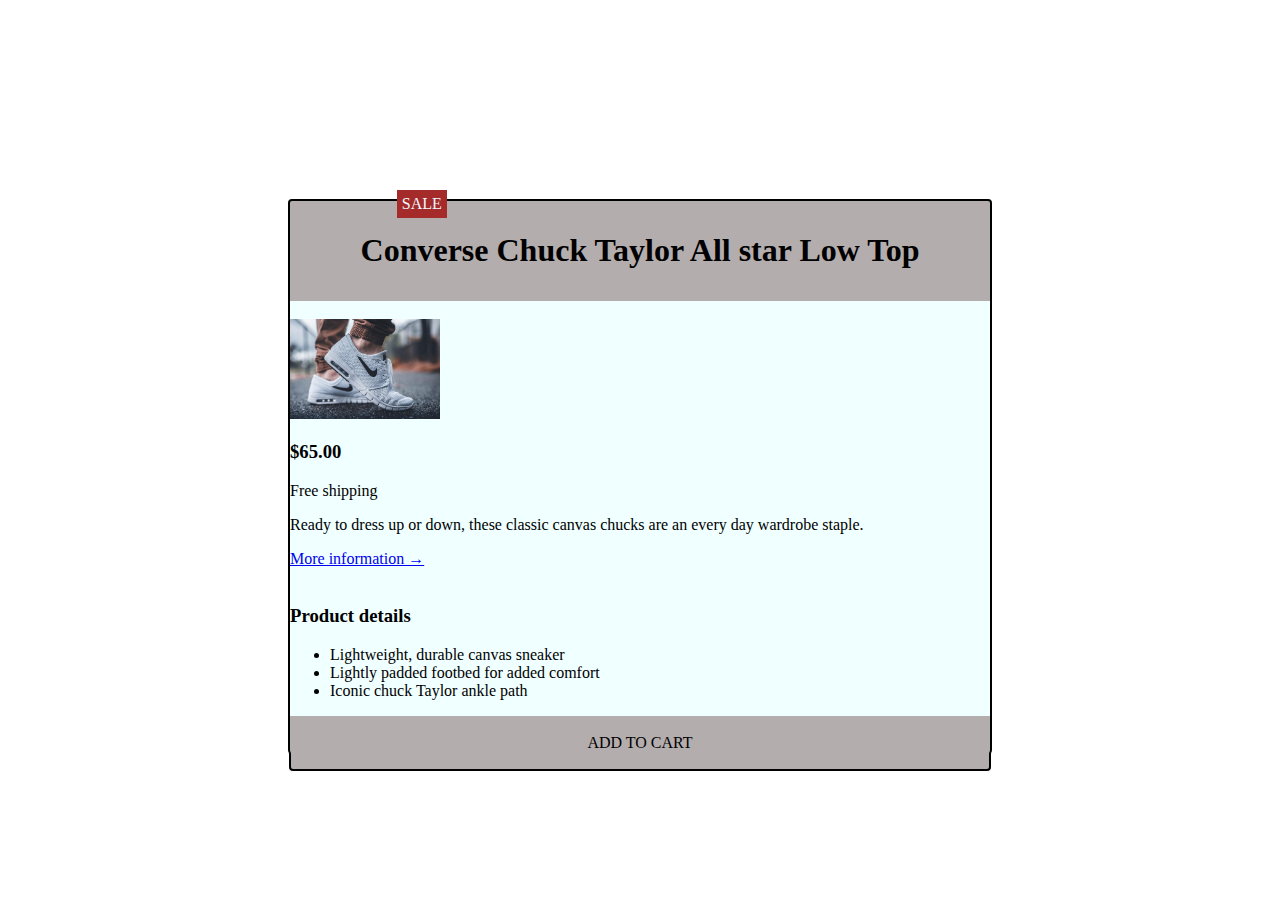
<file: Day 3/index.html>
<!DOCTYPE html>
<html lang="en">
  <head>
    <meta charset="UTF-8" />
    <meta name="viewport" content="width=device-width, initial-scale=1.0" />
    <title>Shoes</title>
    <link rel="stylesheet" href="style.css" />
  </head>
  <body>
    <div class="box">
      <header><h1>Converse Chuck Taylor All star Low Top</h1></header>
      <br />
      <img src="nike-shoes-.jpg" alt="shoe image " width="150" />
      <h3>$65.00</h3>
      <p>Free shipping</p>
      <p>
        Ready to dress up or down, these classic canvas chucks are an every day
        wardrobe staple.
      </p>
      <a
        href="https://www.google.com/search?q=shoes&sca_esv=4c70879d0547db4a&hl=en&udm=2&sxsrf=AE3TifMlrb-w514JtG8jdC8HKAbMiPCmKg:1754539486687&source=lnt&tbs=sur:cl&sa=X&ved=2ahUKEwjJuuT26PeOAxW-R2wGHZfSGFsQpwV6BAgCEB0&biw=1920&bih=945&dpr=1#vhid=fOYSDtE2wV1_gM&vssid=mosaic"
        class="href"
        >More information &rarr;</a
      ><br /><br />
      <div class="colorbox">
        <div class="color red"></div>
        <div class="color green"></div>
        <div class="color blue"></div>
        <div class="color white"></div>
        <div class="color orange"></div>
        <div class="color beige"></div>
      </div>
      <h3>Product details</h3>
      <ul>
        <li>Lightweight, durable canvas sneaker</li>
        <li>Lightly padded footbed for added comfort</li>
        <li>Iconic chuck Taylor ankle path</li>
      </ul>
      <footer>ADD TO CART</footer>
    </div>
  </body>
</html>
</file>
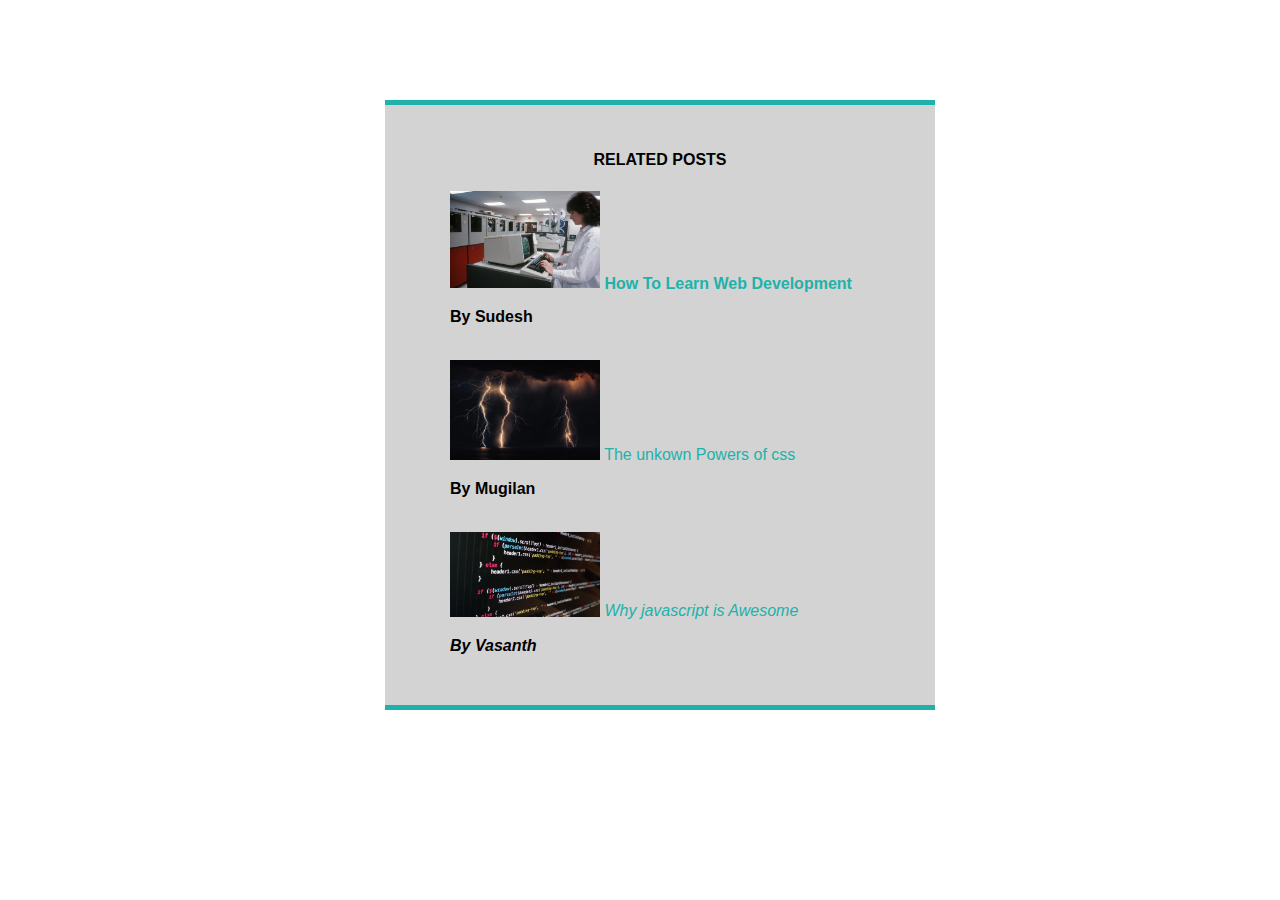
<file: Day 4/Task 1/index.html>
<!DOCTYPE html>
<html lang="en">
  <head>
    <meta charset="UTF-8" />
    <meta name="viewport" content="width=device-width, initial-scale=1.0" />
    <title>Document</title>
  </head>
  <link rel="stylesheet" href="style.css" />
  <body>
    <div class="box">
      <header><h4>RELATED POSTS</h4></header>
      <ul>
        <img src="working.jpg" alt="Working image" width="150" />
        <strong>How To Learn Web Development</strong>
        <p><strong>By Sudesh</strong></p>
        <br />
        <img src="thunder.jpeg" alt="Thunder image" width="150" />
        The unkown Powers of css
        <p><strong>By Mugilan</strong></p>
        <br />
        <img src="javascript-on-screen-.jpg" alt="Java Image" width="150" />
        <em>Why javascript is Awesome</em>
        <p>
          <strong><em>By Vasanth</em></strong>
        </p>
      </ul>
      <br />
    </div>
    <button>Live❤️</button>
  </body>
</html>
</file>
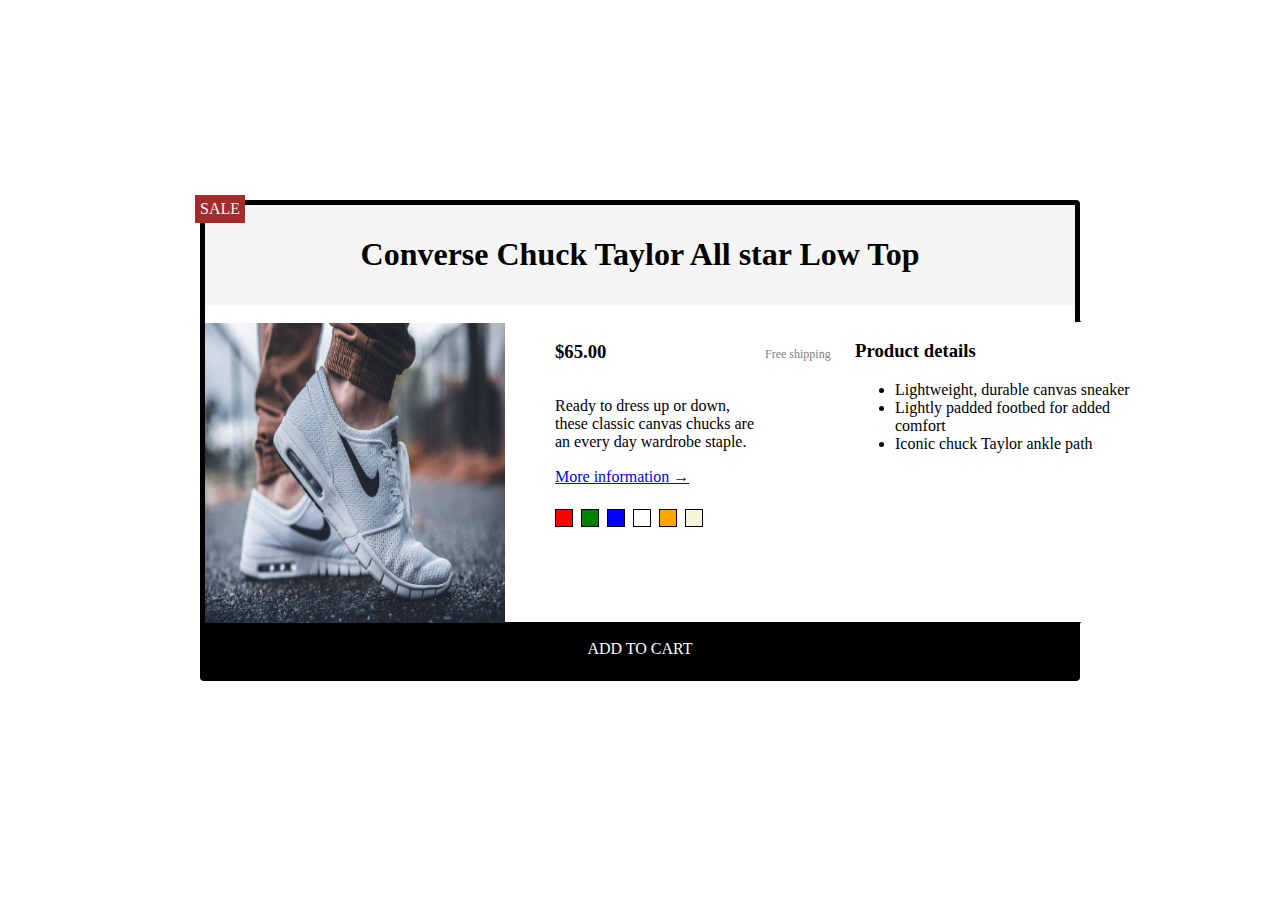
<file: Day 4/Task 2/index.html>
<!DOCTYPE html>
<html lang="en">
  <head>
    <meta charset="UTF-8" />
    <meta name="viewport" content="width=device-width, initial-scale=1.0" />
    <title>Shoes</title>
    <link rel="stylesheet" href="style.css" />
  </head>
  <body>
    <div class="box">
      <header><h1>Converse Chuck Taylor All star Low Top</h1></header>
      <br />
      <img src="nike-shoes-.jpg" alt="shoe image " width="300" height="300" />
      <div class="container">
        <h3>$65.00</h3>
        <span class="freeshipping">Free shipping</span>
        <p>
          Ready to dress up or down, these classic canvas chucks are an every
          day wardrobe staple.
        </p>
         <br>
         <br>
        <a
          href="https://www.google.com/search?q=shoes&sca_esv=4c70879d0547db4a&hl=en&udm=2&sxsrf=AE3TifMlrb-w514JtG8jdC8HKAbMiPCmKg:1754539486687&source=lnt&tbs=sur:cl&sa=X&ved=2ahUKEwjJuuT26PeOAxW-R2wGHZfSGFsQpwV6BAgCEB0&biw=1920&bih=945&dpr=1#vhid=fOYSDtE2wV1_gM&vssid=mosaic"
          class="href"
          >More information &rarr;</a
        ><br /><br />
        <div class="colorbox">
          <div class="color red"></div>
          <div class="color green"></div>
          <div class="color blue"></div>
          <div class="color white"></div>
          <div class="color orange"></div>
          <div class="color beige"></div>
        </div>
        <aside>
        <h3>Product details</h3>
        <ul>
          <li>Lightweight, durable canvas sneaker</li>
          <li>Lightly padded footbed for added comfort</li>
          <li>Iconic chuck Taylor ankle path</li>
        </ul>
      </div>
      </aside>
      <footer>ADD TO CART</footer>
    </div>
  </body>
</html>
</file>
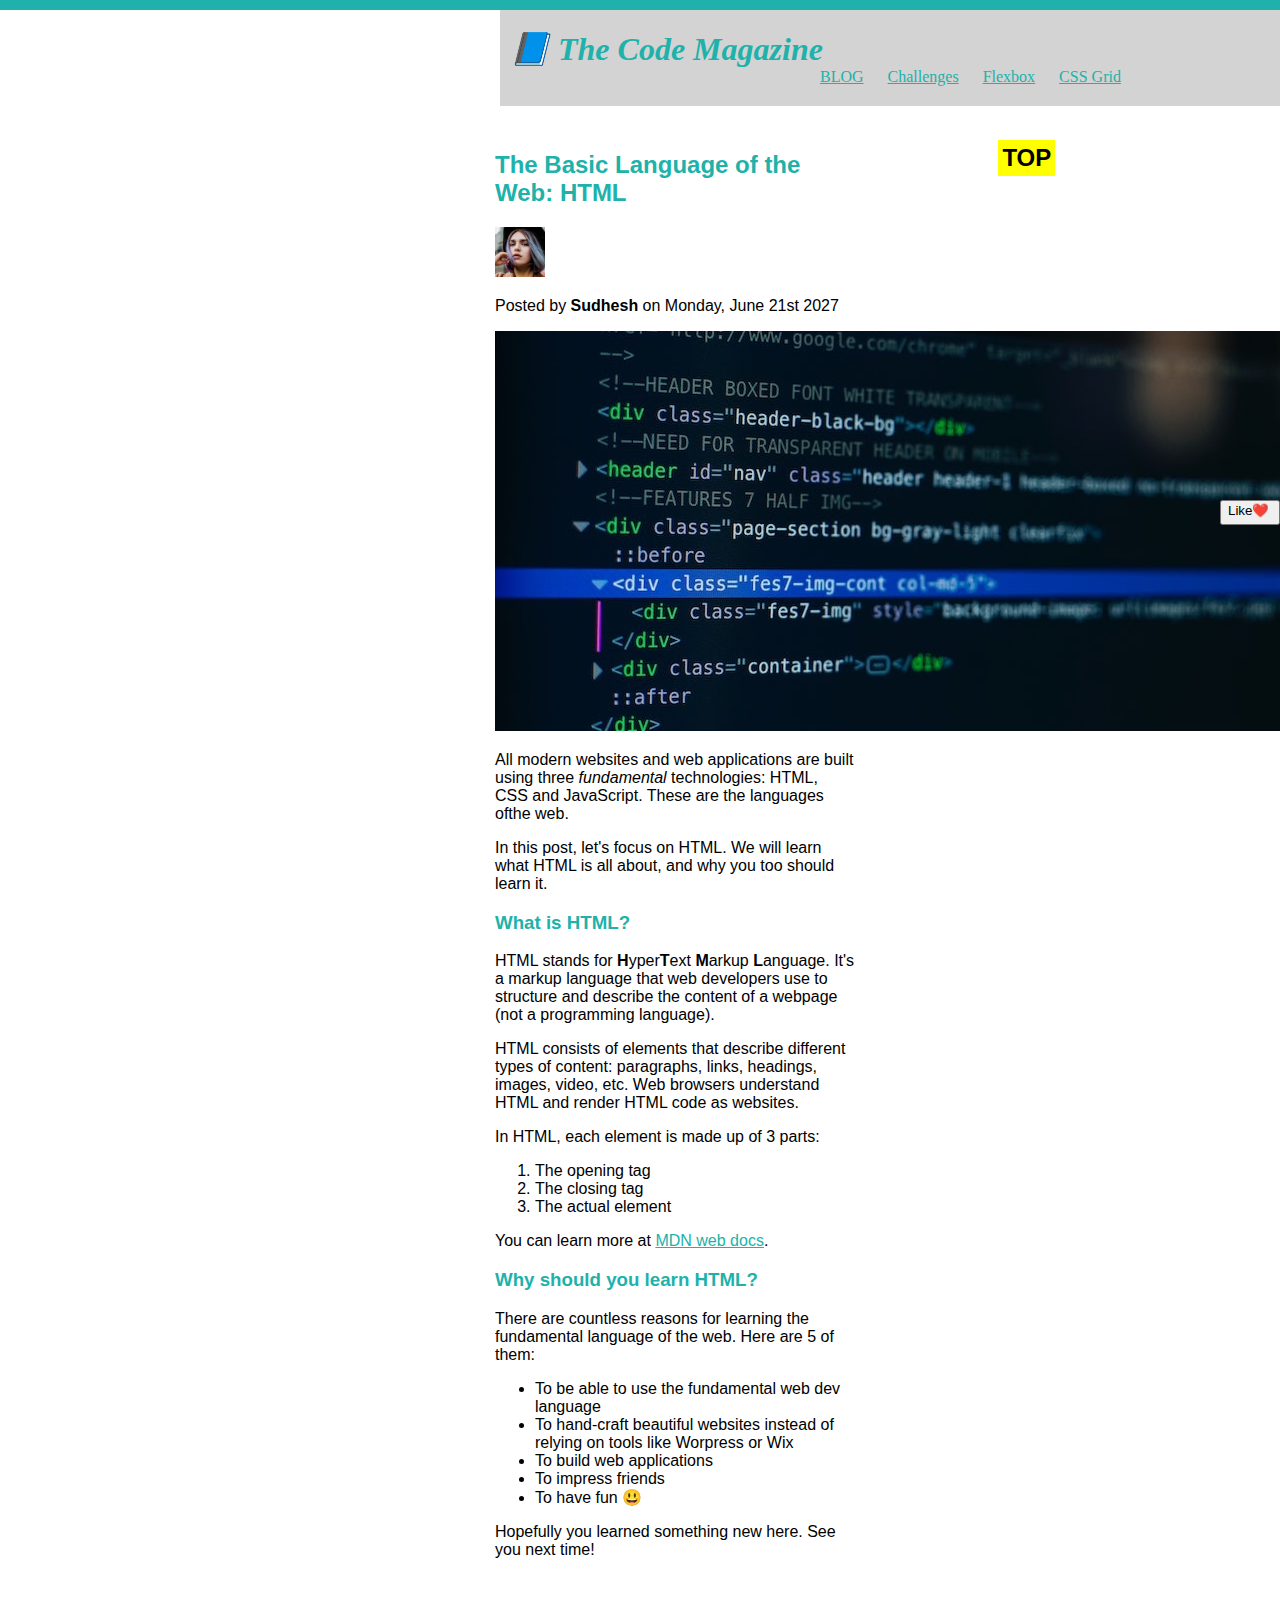
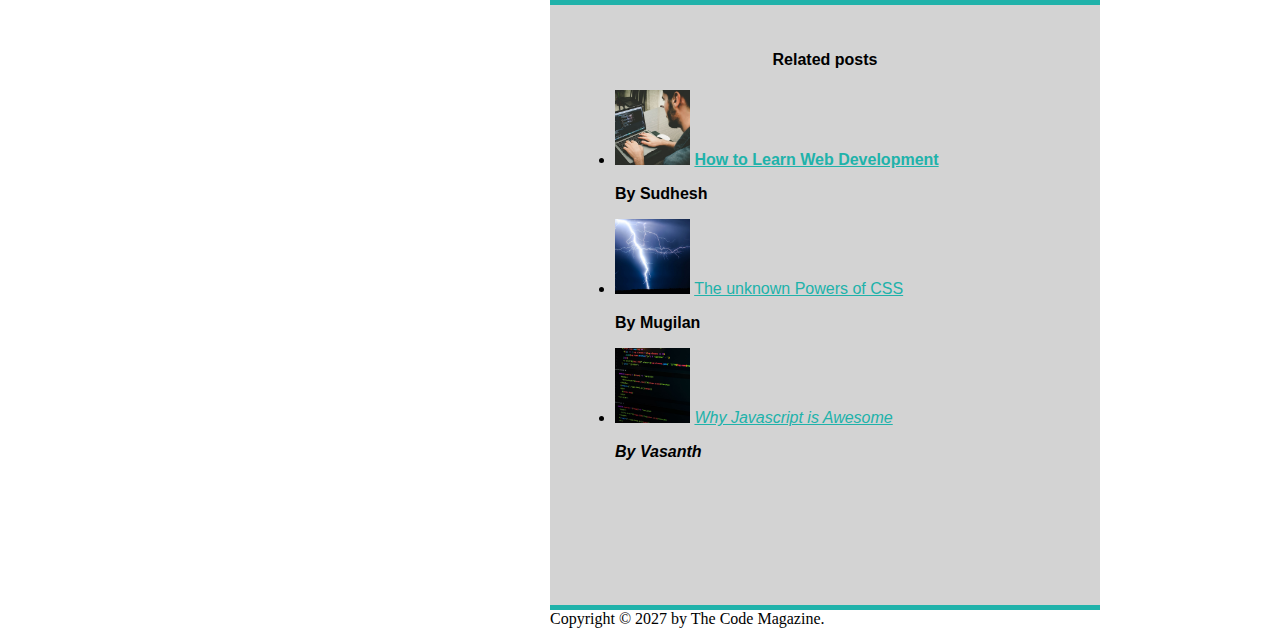
<file: Day 5/Challenge 1/index.html>
<!DOCTYPE html>
<html lang="en">
  <head>
    <meta charset="UTF-8" />
    <title>The Basic Language of the Web: HTML</title>
  </head>
  <link rel="stylesheet" href="style.css" />
  <body>
        <div class="container"> 
            <header class="header">
      <h1><em>📘 The Code Magazine</em></h1>
      <nav>
        <a href="index.html">BLOG</a>
        <a href="#">Challenges</a>
        <a href="#">Flexbox</a>
        <a href="#">CSS Grid</a>
      </nav>
      </div>
    </header>
      <article>
        <header>
          <h2>The Basic Language of the Web: HTML</h2>
          <img
            src="laura-jones.jpg"
            alt="Headshot of John"
            width="50"
            height="50"
          />
          <p>Posted by <strong>Sudhesh</strong> on Monday, June 21st 2027</p>

          <img
            src="post-img.jpg"
            alt="HTML code on a screen"
            width="1000"
            height="400"
          />
        </header>
        <p>
          All modern websites and web applications are built using three
          <em>fundamental</em> technologies: HTML, CSS and JavaScript. These are
          the languages ofthe web.
        </p>
        <p>
          In this post, let's focus on HTML. We will learn what HTML is all
          about, and why you too should learn it.
        </p>

        <h3>What is HTML?</h3>

        <p>
          HTML stands for <strong>H</strong>yper<strong>T</strong>ext
          <strong>M</strong>arkup <strong>L</strong>anguage. It's a markup
          language that web developers use to structure and describe the content
          of a webpage (not a programming language).
        </p>
        <p>
          HTML consists of elements that describe different types of content:
          paragraphs, links, headings, images, video, etc. Web browsers
          understand HTML and render HTML code as websites.
        </p>
        <p>In HTML, each element is made up of 3 parts:</p>
        <ol>
          <li>The opening tag</li>
          <li>The closing tag</li>
          <li>The actual element</li>
        </ol>

        <p>
          You can learn more at
          <a
            href="https://developer.mozilla.org/en-US/docs/Web/HTML"
            target="_blank"
            >MDN web docs</a
          >.
        </p>

        <h3>Why should you learn HTML?</h3>
        <p>
          There are countless reasons for learning the fundamental language of
          the web. Here are 5 of them:
        </p>

        <ul>
          <li>To be able to use the fundamental web dev language</li>
          <li>
            To hand-craft beautiful websites instead of relying on tools like
            Worpress or Wix
          </li>
          <li>To build web applications</li>
          <li>To impress friends</li>
          <li>To have fun 😃</li>
        </ul>

        <p>Hopefully you learned something new here. See you next time!</p>
      </article>

      <aside>
        <h4>Related posts</h4>

        <ul>
          <li>
            <img
              src="related-1.jpg"
              alt="Person Programming"
              width="75"
              height="75"
            />
            <a href="#"><strong>How to Learn Web Development</strong></a>
            <p><strong>By Sudhesh</strong></p>
          </li>
          <li>
            <img
              src="related-2.jpg"
              alt="Lightning"
              width="75"
              height="75"
            />
            <a href="#">The unknown Powers of CSS</a>
            <p><strong>By Mugilan</p></strong>
          </li>
          <li>
            <img
              src="related-3.jpg"
              alt="Javascript code on a Screen"
              width="75"
              height="75"
            />
            <a href="#"><em>Why Javascript is Awesome</em></a>
            <p><strong><em>By Vasanth</em></strong></p>
          </li>
        </ul>
      </aside>
      <footer>Copyright &copy; 2027 by The Code Magazine.</footer>
      <button >Like❤️</button>
  </body>
  
</html>
</file>
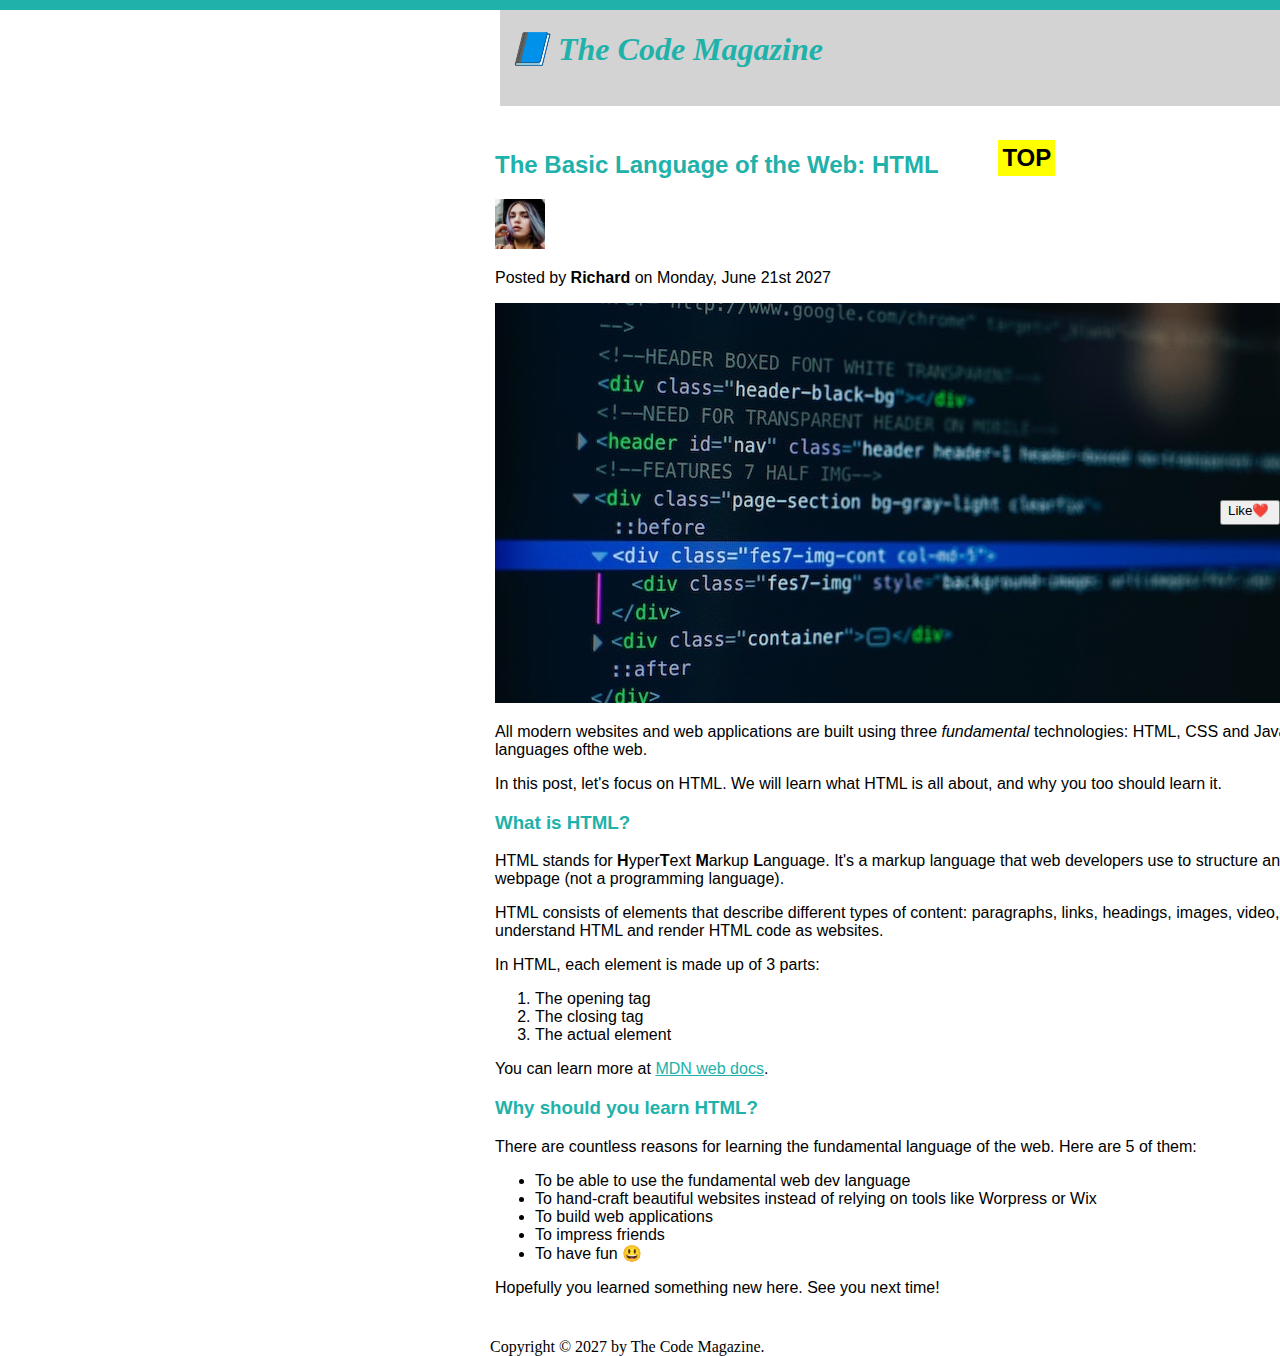
<file: Day 5/Challenge 2/index.html>
<!DOCTYPE html>
<html lang="en">
  <head>
    <meta charset="UTF-8" />
    <title>The Basic Language of the Web: HTML</title>
  </head>
  <link rel="stylesheet" href="style.css" />
  <body>
        <div class="container"> 
            <header class="header">
      <h1><em>📘 The Code Magazine</em></h1>
      <nav>
        <a href="index.html">BLOG</a>
        <a href="#">Challenges</a>
        <a href="#">Flexbox</a>
        <a href="#">CSS Grid</a>
      </nav>
      </div>
    </header>
      <article>
        <header>
          <h2>The Basic Language of the Web: HTML</h2>
          <img
            src="laura-jones.jpg"
            alt="Headshot of John"
            width="50"
            height="50"
          />
          <p>Posted by <strong>Richard</strong> on Monday, June 21st 2027</p>

          <img
            src="post-img.jpg"
            alt="HTML code on a screen"
            width="1000"
            height="400"
          />
        </header>
        <p>
          All modern websites and web applications are built using three
          <em>fundamental</em> technologies: HTML, CSS and JavaScript. These are
          the languages ofthe web.
        </p>
        <p>
          In this post, let's focus on HTML. We will learn what HTML is all
          about, and why you too should learn it.
        </p>

        <h3>What is HTML?</h3>

        <p>
          HTML stands for <strong>H</strong>yper<strong>T</strong>ext
          <strong>M</strong>arkup <strong>L</strong>anguage. It's a markup
          language that web developers use to structure and describe the content
          of a webpage (not a programming language).
        </p>
        <p>
          HTML consists of elements that describe different types of content:
          paragraphs, links, headings, images, video, etc. Web browsers
          understand HTML and render HTML code as websites.
        </p>
        <p>In HTML, each element is made up of 3 parts:</p>
        <ol>
          <li>The opening tag</li>
          <li>The closing tag</li>
          <li>The actual element</li>
        </ol>

        <p>
          You can learn more at
          <a
            href="https://developer.mozilla.org/en-US/docs/Web/HTML"
            target="_blank"
            >MDN web docs</a
          >.
        </p>

        <h3>Why should you learn HTML?</h3>
        <p>
          There are countless reasons for learning the fundamental language of
          the web. Here are 5 of them:
        </p>

        <ul>
          <li>To be able to use the fundamental web dev language</li>
          <li>
            To hand-craft beautiful websites instead of relying on tools like
            Worpress or Wix
          </li>
          <li>To build web applications</li>
          <li>To impress friends</li>
          <li>To have fun 😃</li>
        </ul>

        <p>Hopefully you learned something new here. See you next time!</p>
      </article>

      <aside>
        <h4>Related posts</h4>

        <ul>
            <img
              src="related-1.jpg"
              alt="Person Programming"
              width="75"
              height="75"
            />
            <a href="#"><strong>How to Learn Web Development</strong></a>
            <p><strong>By Richard</strong></p>
            <img
              src="related-2.jpg"
              alt="Lightning"
              width="75"
              height="75"
            />
            <a href="#">The unknown Powers of CSS</a>
            <p><strong>By Richard</p></strong>
            <img
              src="related-3.jpg"
              alt="Javascript code on a Screen"
              width="75"
              height="75"
            />
            <a href="#"><em>Why Javascript is Awesome</em></a>
            <p><strong><em>By Vasanth</em></strong></p>
        </ul>
      </aside>
      <footer>Copyright &copy; 2027 by The Code Magazine.</footer>
      <button >Like❤️</button>
  </body>
  
</html>
</file>
<file: Day 3/style.css>
.box {
  width: 700px;
  height: 550px;
  background-color: azure;
  outline: auto;
  border: 5px;
  padding: 1px;
  margin: 200px;
  position: center;
  font-family: "Times New Roman", Times, serif;
}
header {
  background-color: rgb(180, 173, 173);
  text-align: center;
  padding: 10px;
  font-family: "Times New Roman", Times, serif;
}
footer {
  background-color: rgb(180, 173, 173);
  text-align: center;
  padding: 18px;
  font-family: "Times New Roman", Times, serif;
}
header::after {
  content: "SALE";
  background-color: brown;
  color: aliceblue;
  position: absolute;
  top: 190px;
  left: 31%;
  padding: 5px;
}
footer:hover {
  color: white;
  cursor: pointer;
  transition: all;
}
body {
  position: relative;
}
body {
  margin: 0%;
  padding: 0%;
  display: flex;
  justify-content: center;
  height: 100vh;
}
</file>
<file: Day 4/Task 1/style.css>
.box {
  width: 500px;
  height: 550px;
  background-color: lightgray;
  border: 5px solid lightseagreen;
  border-left: 0px;
  border-right: 0px;
  padding: 25px;
  font-family: Arial, Helvetica, sans-serif;
  margin-top: 100px;
}

header {
  text-align: center;
}

ul {
  color: lightseagreen;
}

p {
  color: black;
}

body {
  margin: 0%;
  padding: 0%;
  display: flex;
  justify-content: center;
  height: 100vh;
}

button {
  margin: 600px;
  margin-right: -700px;
  display: flex;
  justify-content: center;
  width: 60px;
  height: 40px;
  position: relative;
}
</file>
<file: Day 4/Task 2/style.css>
.box {
  width: 980px;
  height: 470.5px;
  background-color: azure;
  outline: auto;
  border: 5px solid;
  padding: 0px;
  margin: 200px;
  position: relative;
  font-family: "Times New Roman", Times, serif;
  background-color: white;
}
header {
  background-color: whitesmoke;
  text-align: center;
  padding: 10px;
  font-family: "Times New Roman", Times, serif;
}
footer {
  background-color: black;
  text-align: center;
  color: white;
  padding: 17.9px;
  font-family: "Times New Roman", Times, serif;
}
header::after {
  content: "SALE";
  background-color: brown;
  color: aliceblue;
  position: absolute;
  top: -10px;
  left: -10px;
  padding: 5px;
}
footer:hover {
  color: orange;
  cursor: pointer;
  background: black;
}
body {
  position: relative;
}
body {
  margin: 0%;
  padding: 0%;
  display: flex;
  justify-content: center;
  height: 100vh;
}
.colorbox {
  display: flex;
  gap: 8px;
  margin-top: 5px;
}
.color {
  width: 16px;
  height: 16px;
  border: 1px solid;
}
.red {
  background-color: red;
}
.green {
  background-color: green;
}
.blue {
  background-color: blue;
}
.white {
  background-color: white;
}
.orange {
  background-color: orange;
}
.beige {
  background-color: beige;
}
.container {
  width: 300px;
  height: 300px;
  border: none;
  background-color: white;
  margin-top: -305px;
  margin-left: 350px;
  display: grid;
  grid-template-columns: 200px 120px;
}

aside {
  width: 300px;
  height: 300px;
  border: none;
  background-color: white;
  margin-left: 100px;
  margin-top: -182px;
  position: relative;
}
h3::after p {
  color: gray;
}
.freeshipping {
  color: gray;
  font-size: 12px;
  margin-left: 10px;
  margin-top: 25px;
}
</file>
<file: Day 5/Challenge 1/style.css>
.box {
  width: 1920px;
  height: 2000px;
  background-color: white;
  border: 10px solid lightseagreen;
  border-left: 0px;
  border-right: 0px;
  padding: 0px;
  margin-top: auto;
  font-family: Arial, Helvetica, sans-serif;
}
aside {
  width: 500px;
  height: 550px;
  background-color: lightgray;
  border: 5px solid lightseagreen;
  border-left: 0px;
  border-right: 0px;
  padding: 25px;
  font-family: Arial, Helvetica, sans-serif;
  margin-top: 0px;
  margin-left: 550px;
}

.container {
  display: flex;
  align-items: center;
  background-color: lightgray;
  padding: 10px;
  width: 1000px;
  height: auto;
  position: relative;
  margin-left: 500px;
}
.header {
  display: flex;
  flex-direction: column;
  align-items: left;
  padding: 10px 0;
}

.header h1 {
  margin: 0px;
  font-weight: bold;
  color: lightseagreen;
}

.header nav {
  color: lightseagreen;
  margin-left: 300px;
}

.header nav a {
  margin: 0 10px;
}

.box2 {
  background-color: whitesmoke;
  width: 700px;
  height: auto;
  margin-left: 500px;
}

h1::after {
  float: right;
}

h2 {
  color: lightseagreen;
}
h3 {
  color: lightseagreen;
}
a {
  color: lightseagreen;
}
ul {
  font-family: Arial, Helvetica, sans-serif;
}
footer {
  margin-left: 550px;
}
h4 {
  text-align: center;
}

h2::after {
  content: "TOP";
  background-color: yellow;
  color: black;
  position: absolute;
  top: 140px;
  left: 78%;
  padding: 4px;
}

body {
  border: 10px solid lightseagreen;
  border-left: 0px;
  border-right: 0px;
  border-bottom: 0px;
  justify-content: center;
  margin: 0px;
}

article {
  border-left: 0px;
  border-right: 0px;
  padding: 25px;
  font-family: Arial, Helvetica, sans-serif;
  margin-top: 0px;
  margin-left: 470px;
  margin-right: 400px;
}

button {
  display: flex;
  width: 60px;
  height: 25px;
  position: fixed;
  right: 0px;
  top: 500px;
}
</file>
<file: Day 5/Challenge 2/style.css>
.box {
  width: 1920px;
  height: 2000px;
  background-color: white;
  border: 10px solid lightseagreen;
  border-left: 0px;
  border-right: 0px;
  padding: 0px;
  margin-top: auto;
  font-family: Arial, Helvetica, sans-serif;
}
aside {
  width: 320px;
  height: 450px;
  background-color: lightgray;
  border: 5px solid lightseagreen;
  border-left: 0px;
  border-right: 0px;
  padding: 25px;
  font-family: Arial, Helvetica, sans-serif;
  margin-top: -1150px;
  margin-left: 550px;
  margin-right: 25px;
  float: right;
}

.container {
  display: flex;
  align-items: center;
  background-color: lightgray;
  padding: 10px;
  width: 1380px;
  height: auto;
  position: relative;
  margin-left: 500px;
}
.header {
  display: flex;
  flex-direction: column;
  align-items: left;
  padding: 10px 0;
}

.header h1 {
  margin: 0px;
  font-weight: bold;
  color: lightseagreen;
}

.header nav {
  color: lightseagreen;
  margin-left: 1080px;
}

.header nav a {
  margin: 0 5px;
}

.box2 {
  background-color: whitesmoke;
  width: 700px;
  height: auto;
  margin-left: 500px;
}

h1::after {
  float: right;
}

h2 {
  color: lightseagreen;
}
h3 {
  color: lightseagreen;
}
a {
  color: lightseagreen;
}
ul {
  font-family: Arial, Helvetica, sans-serif;
}
footer {
  margin-left: 490px;
}
h4 {
  text-align: center;
}

h2::after {
  content: "TOP";
  background-color: yellow;
  color: black;
  position: absolute;
  top: 140px;
  left: 78%;
  padding: 4px;
}

body {
  width: 1920px;
  height: 1080px;
  border: 10px solid lightseagreen;
  border-left: 0px;
  border-right: 0px;
  border-bottom: 0px;
  justify-content: center;
  margin: 0px;
}

article {
  border-left: 0px;
  border-right: 0px;
  padding: 25px;
  font-family: Arial, Helvetica, sans-serif;
  margin-top: 0px;
  margin-left: 470px;
  margin-right: 1000px;
  float: left;
}

button {
  display: flex;
  width: 60px;
  height: 25px;
  position: fixed;
  right: 0px;
  top: 500px;
}
</file>
